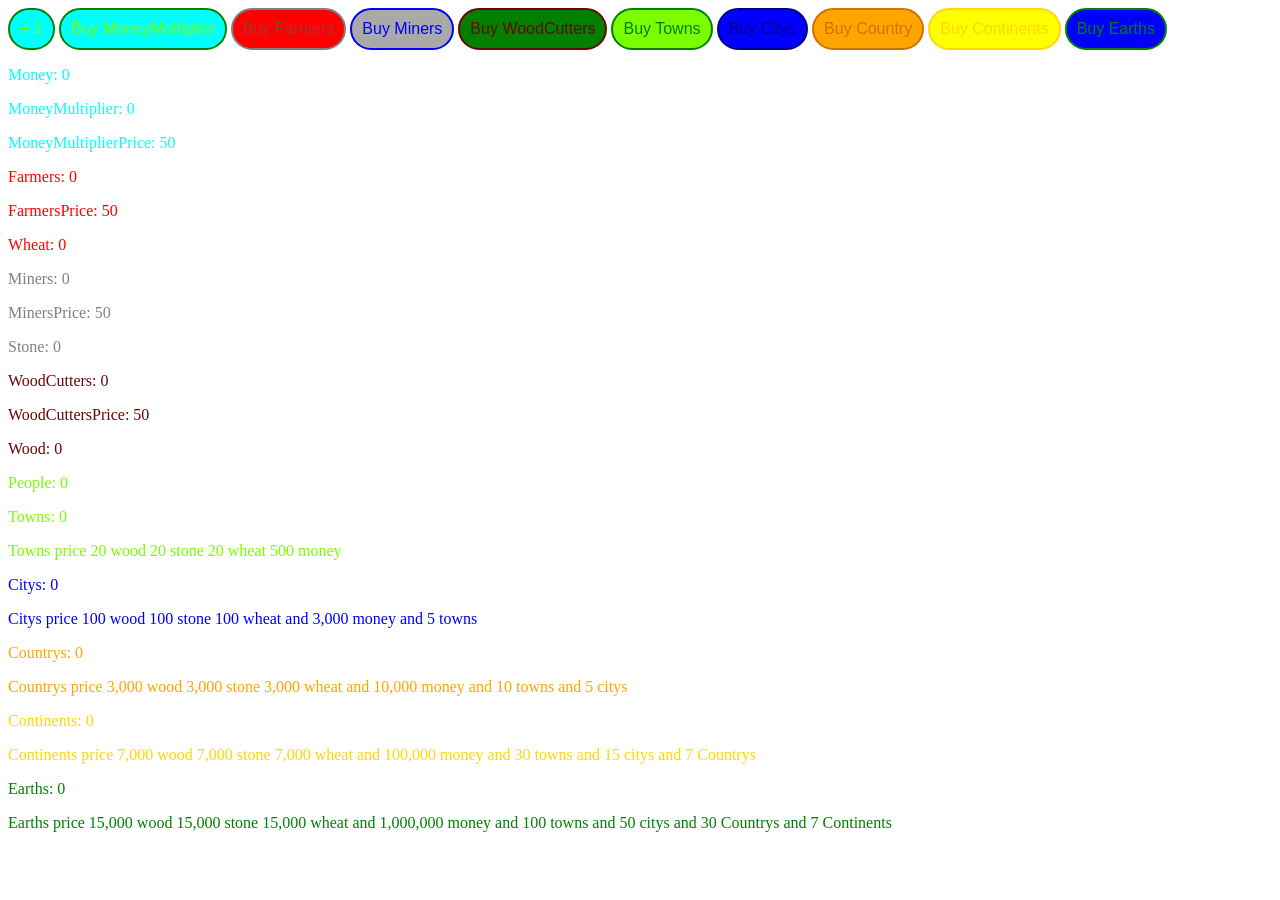
<file: index.html>
<html>
  <head>
    <!-- <script src="https://cdnjs.cloudflare.com/ajax/libs/p5.js/0.7.3/p5.js"></script> -->
    <link rel="stylesheet" type="text/css" href="index.css">
  </head>
  <body>
        <button onclick="getmoney()" id="moneyButton" class="aquabutton">+ 1</button>
        <button onclick="getmoneymultiplier()" id="moneymultiplierButton" class="aquabutton">Buy MoneyMultiplier</button>
        <button onclick="getfarmers()" id="farmersButton" class="redbutton">Buy Farmers</button>
        <button onclick="getMiners()" id="minersButton" class="graybutton">Buy Miners</button>
        <button onclick="getWoodCutters()" id="woodCuttersButton" class="greenbutton">Buy WoodCutters</button>
        <button onclick="getTowns()" id="TownsButton" class="lightgreenbutton">Buy Towns</button>
        <button onclick="getCitys()" id="CitysButton" class="bluebutton">Buy Citys</button>
        <button onclick="getCountrys()" id="CountrysButton" class="orangebutton">Buy Country</button>
        <button onclick="getContinents()" id="ContinentsButton" class="yellowbutton">Buy Continents</button>
        <button onclick="getEarths()" id="EarthsButton" class="blue_greenbutton">Buy Earths</button>
        <p id="moneyText" class="aqua">Money: 0</p>
        <p id="moneymultiplierText" class="aqua">MoneyMultiplier: 0</p>
        <p id="moneyMultiplierPriceText" class="aqua">MoneyMultiplierPrice: 50</p>
        <p id="farmersText" class="red">Farmers: 0</p>
        <p id="farmersPriceText" class="red">FarmersPrice: 50</p>
        <p id="wheatText" class="red">Wheat: 0</p>
        <p id="minersText" class="gray">Miners: 0</p>
        <p id="minersPriceText" class="gray">MinersPrice: 50</p>
        <p id="stoneText" class="gray">Stone: 0</p>
        <p id="woodCuttersText" class="brown">WoodCutters: 0</p>
        <p id="woodCuttersPriceText" class="brown">WoodCuttersPrice: 50</p>
        <p id="woodText" class="brown">Wood: 0</p>
        <p id="peopleText" class="lightgreen">People: 0</p>
        <p id="townsText" class="lightgreen">Towns: 0</p>
        <p class="lightgreen">Towns price 20 wood 20 stone 20 wheat 500 money</p>
        <p id="citysText" class="blue">Citys: 0</p>
        <p class="blue">Citys price 100 wood 100 stone 100 wheat and 3,000 money and 5 towns</p>
        <p id="countrysText" class="orange">Countrys: 0</p>
        <p class="orange">Countrys price 3,000 wood 3,000 stone 3,000 wheat and 10,000 money and 10 towns and 5 citys</p>
        <p id="continentsText" class="gold">Continents: 0</p>
        <p class="gold">Continents price 7,000 wood 7,000 stone 7,000 wheat and 100,000 money and 30 towns and 15 citys and 7 Countrys</p>
        <p id="earthsText" class="green">Earths: 0</p>
        <p class="green">Earths price 15,000 wood 15,000 stone 15,000 wheat and 1,000,000 money and 100 towns and 50 citys and 30 Countrys and 7 Continents</p>
        <script src="index.js"></script> 
  </body>
</html>
</file>
<file: index.css>
.aqua{
    color:aqua;
  }
  .red{
    color:red;
  }
  .gray{
    color: gray;
  }
  .brown{
    color: rgb(109, 5, 5);
  }
  .lightgreen{
    color: lawngreen;
  }
  .blue{
    color: blue;
  }
  .orange{
    color: orange;
  }
  .gold{
    color: gold;
  }
  .green{
    color: green;
  }
  .aquabutton{
    background-color: aqua;
    border: 2px solid green;
    border-radius: 50px;
    color: lawngreen;
    padding: 10px 10px;
    text-align: center;
    display: inline-block;
    font-size: 16px;
    outline: none;
    transition: all 300ms ease;
    }
    .aquabutton:hover{
      background-color: blue;
    }
    .aquabutton:active{
      background-color: aqua
    }
    .redbutton{
    background-color: red;
    border: 2px solid gray;
    border-radius: 50px;
    color: rgb(163, 53, 53);
    padding: 10px 10px;
    text-align: center;
    display: inline-block;
    font-size: 16px;
    outline: none;
    transition: all 300ms ease;
    }
    .redbutton:hover{
      background-color: rgb(172, 2, 2);
      color: red;
    }
    .redbutton:active{
      background-color: red;
    }
    .graybutton{
    background-color: darkgray;
    border: 2px solid blue;
    border-radius: 50px;
    color: blue;
    padding: 10px 10px;
    text-align: center;
    display: inline-block;
    font-size: 16px;
    outline: none;
    transition: all 300ms ease;
    }
    .graybutton:hover{
      background-color: gray;
    }
    .graybutton:active{
      background-color: darkgray;
    }
    .greenbutton{
    background-color: green;
    border: 2px solid rgb(109, 5, 5);
    border-radius: 50px;
    color: rgb(109, 5, 5);
    padding: 10px 10px;
    text-align: center;
    display: inline-block;
    font-size: 16px;
    outline: none;
    transition: all 300ms ease;
    }
    .greenbutton:hover{
      background-color: rgb(0, 88, 0);
    }
    .greenbutton:active{
      background-color: green;
    }
    .lightgreenbutton{
    background-color: lawngreen;
    border: 2px solid green;
    border-radius: 50px;
    color: green;
    padding: 10px 10px;
    text-align: center;
    display: inline-block;
    font-size: 16px;
    outline: none;
    transition: all 300ms ease;
    }
    .lightgreenbutton:hover{
      background-color: green;
      color: lawngreen;
    }
    .lightgreenbutton:active{
      background-color: lawngreen;
    }
    .bluebutton{
    background-color: blue;
    border: 2px solid darkblue;
    border-radius: 50px;
    color: darkblue;
    padding: 10px 10px;
    text-align: center;
    display: inline-block;
    font-size: 16px;
    outline: none;
    transition: all 300ms ease;
    }
    .bluebutton:hover{
      background-color: darkblue;
      color: blue;
    }
    .bluebutton:active{
      background-color: blue;
    }
    .orangebutton{
    background-color: orange;
    border: 2px solid rgb(207, 114, 1);
    border-radius: 50px;
    color: rgb(207, 114, 1);
    padding: 10px 10px;
    text-align: center;
    display: inline-block;
    font-size: 16px;
    outline: none;
    transition: all 300ms ease;
    }
    .orangebutton:hover{
      background-color: rgb(207, 114, 1);
      color: orange;
    }
    .orangebutton:active{
      background-color: orange;
    }
    .yellowbutton{
    background-color: yellow;
    border: 2px solid gold;
    border-radius: 50px;
    color: gold;
    padding: 10px 10px;
    text-align: center;
    display: inline-block;
    font-size: 16px;
    outline: none;
    transition: all 300ms ease;
    }
    .yellowbutton:hover{
      background-color: gold;
      color: yellow;
    }
    .yellowbutton:active{
      background-color: yellow;
    }
    .blue_greenbutton{
    background-color: blue;
    border: 2px solid green;
    border-radius: 50px;
    color: green;
    padding: 10px 10px;
    text-align: center;
    display: inline-block;
    font-size: 16px;
    outline: none;
    transition: all 300ms ease;
    }
    .blue_greenbutton:hover{
      background-color: green;
      color: blue;
      border: 2px solid blue;
    }
    .blue_greenbutton:active{
      background-color: blue;
    }
</file>
